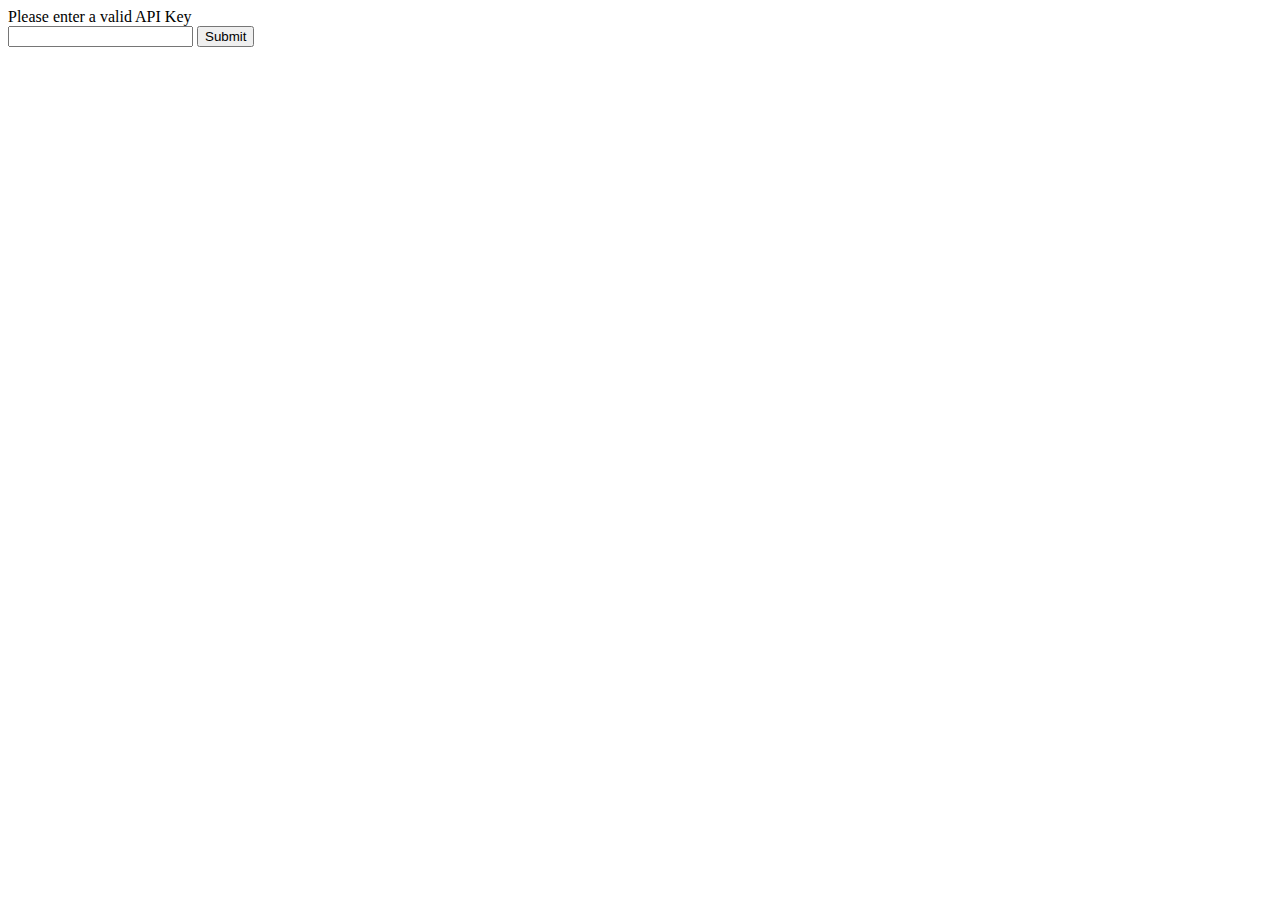
<file: index.html>
<html>
<head>
    <meta charset="UTF-8">
    <link rel="stylesheet" href="custom.css">
     <link rel="stylesheet" href="css/bootstrap.min.css">
    <link rel="stylesheet" href="https://cdnjs.cloudflare.com/ajax/libs/animate.css/4.1.1/animate.min.css"/>
    <title>My Contact Book</title>
</head>
    
    <body onload="fetchContacts()" id="body-home">
        
        <div class="header">
            
            <form>
                <h1 class="animate__animated animate__swing animate__delay-3s">My Contact Book</h1><br/>
                <div class="form-box">
                <input type="text" class="search-field length" placeholder="Search Contacts">
                    <button class="search-btn" type="button">Submit Search</button>
                </div><br/>
       
        <div id="table">Contacts Loading....</div><br/>
        <button id="refresh" type="button" class="search-btn">Refresh</button>
        <button id="addContact" type="button" class="search-btn">Add Contact</button>
        
    <script src="config.js"></script>
    <script>
        
        document.getElementById("refresh").addEventListener('click', fetchContacts);
        document.getElementById("addContact").addEventListener('click', addContact);
        
        function fetchContacts(){
            fetch(rootPath + "controller/get-contacts/")
            .then(function (response){
                return response.json();
            })
            
            .then (function(data){
                displayOutput(data);
            })
        }
        
        function displayOutput(data){
            output = "<table>";
            
            for (a in data){
                output +=`
                         <tr onclick="editContact(${data[a].id})">
                            <td><img src="${rootPath}controller/uploads/${data[a].avatar}" width="40"/></td>
                            <td><h5>${data[a].firstname}</h5></td>
                            <td><h5>${data[a].lastname}</h5></td>
                        </tr>                     
                `
            }
            output += "</table>";
            document.getElementById("table").innerHTML = output;
        }
        
        function addContact(){
            window.open("add-contact.html", "_self");
        }
        
        function editContact(id){
             window.open("edit-contact.html?id=" + id, "_self");
        }
        
        </script>
        
    <script src="js/bootstrap.bundle.min.js"></script>
    <script src="js/jquery-3.4.1.min.js"></script>
            
       </form></div>
        
    </body>

</html>
</file>
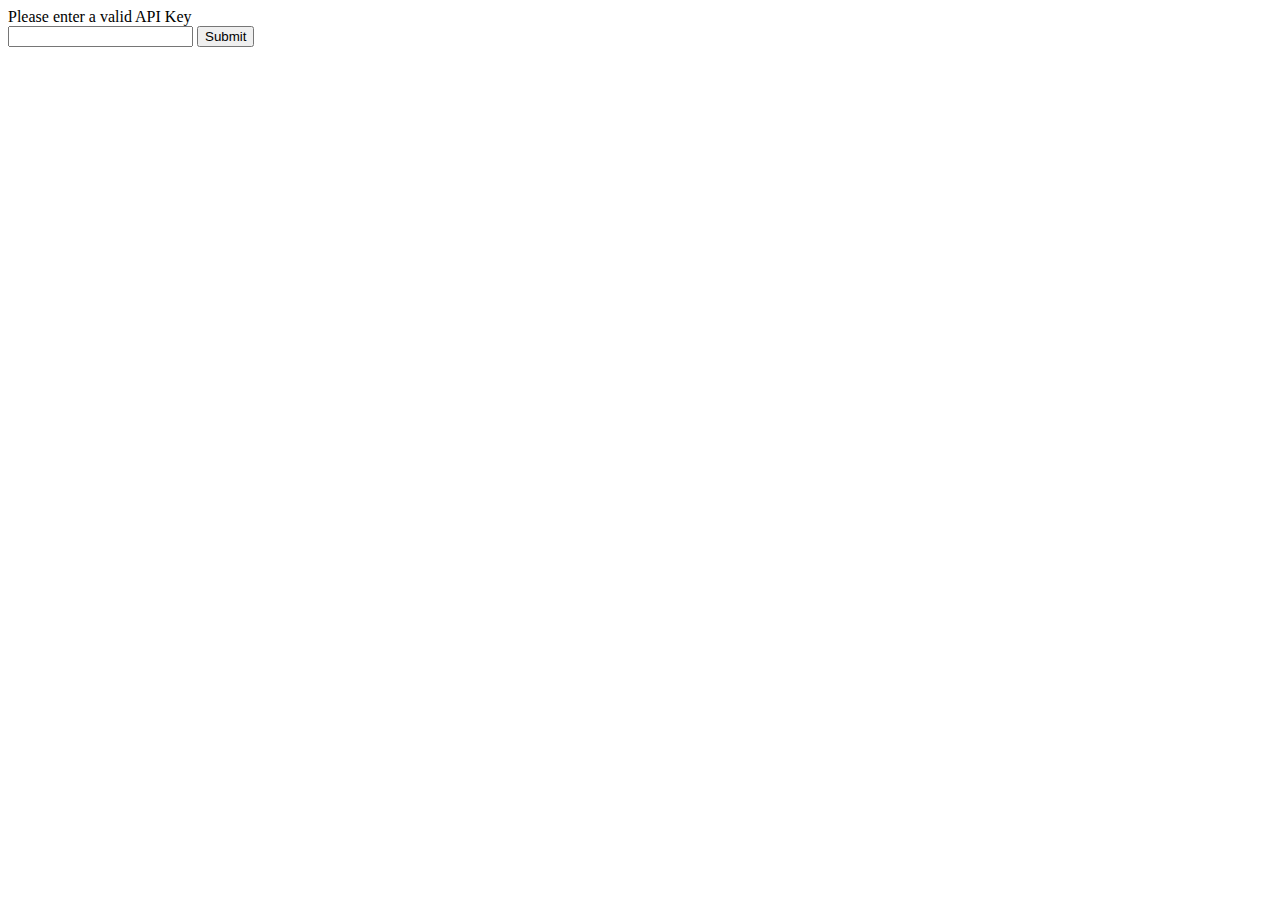
<file: add-contact.html>
<html>
<head>
     <meta charset="UTF-8">
     <link rel="stylesheet" href="custom.css">
     <link rel="stylesheet" href="css/bootstrap.min.css">
     <link rel="stylesheet" href="https://cdnjs.cloudflare.com/ajax/libs/animate.css/4.1.1/animate.min.css"/>
     <title>My Contact Book</title>
</head>
    
<body id="body-home">
    
      <div class="form">
        
                <h1 class="animate__animated animate__swing animate__delay-3s">My Contact Book</h1><br/>    
    
    <form id="editForm" name="Form1" action="mypage.asp" method="get">
        <label for="firstname">First Name</label>
        <input type="text" name="firstname" id="firstname"><br/><br/>
         <label for="lastname">Last Name</label>
        <input type="text" name="lastname" id="lastname"><br/><br/>
         <label for="mobile">Mobile</label>
        <input type="text" name="mobile" id="mobile"><br/><br/>
         <label for="email">Email</label>
        <input type="text" name="email" id="email"><br/><br/>
         <label for="avatar">Select a File</label><br/>
        <input type="file" name="avatar" id="avatar"><br/><br/>
        <button type="submit" class="search-btn"  id="submitForm">Submit</button><button type="button" id="homeLink" class="search-btn">Home</button>
    </form></div>
 
    
    <script src="config.js"></script>
    
    <script>
        document.getElementById("submitForm").addEventListener('click', submitForm);
         document.getElementById("homeLink").addEventListener('click', homeLink);
        
        function submitForm(e){
            e.preventDefault();
            
            const form = new FormData(document.querySelector('#editForm'));
            form.append('apiKey', apiKey);
            
            fetch(rootPath+'controller/insert-contact/',{
                method:'POST',
                headers: {'Accept': 'application/json, *.*'},
                body: form
            })
            
            .then(function(response){
                return response.text();
            })
            
            .then(function(data){
                if(data == "1"){
                    alert("Contact added.");
                    homeLink();
                }else{
                    alert(data);
                    homeLink();
                }
            })
            
        }
        
            function homeLink(){
                window.open("index.html", "_self");
            }
        
    </script>
                
    <script src="js/bootstrap.bundle.min.js"></script>
    <script src="js/jquery-3.4.1.min.js"></script>
    
    </body>
</html>
</file>
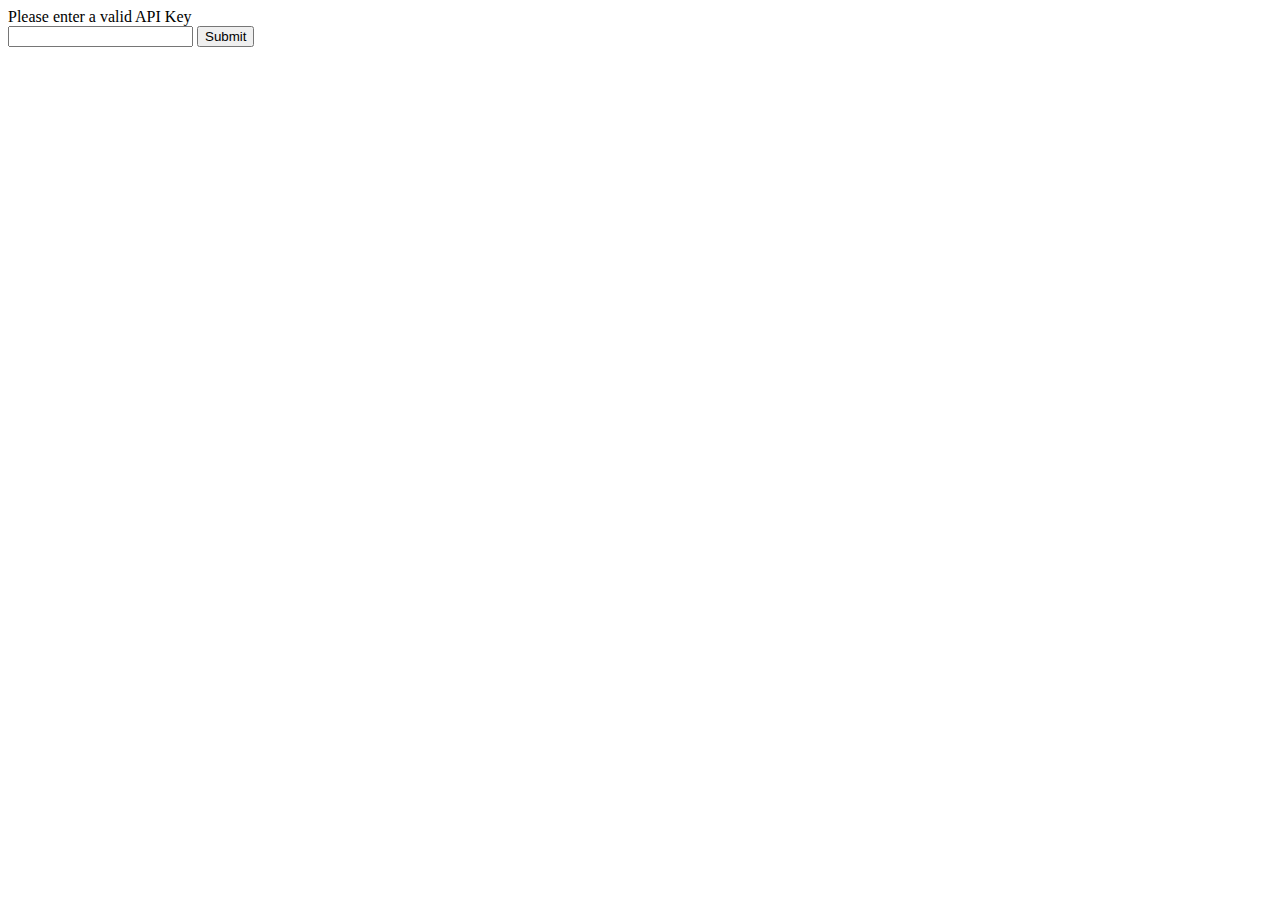
<file: edit-contact.html>
<html>
<head>
     <meta charset="UTF-8">
     <link rel="stylesheet" href="custom.css">
     <link rel="stylesheet" href="css/bootstrap.min.css">
    <link rel="stylesheet" href="https://cdnjs.cloudflare.com/ajax/libs/animate.css/4.1.1/animate.min.css"/>
     <title>My Contact Book</title>
                                   </head>
    
<body onload="getContact()" id="body-home">
    
     <div class="form">
        
                <h1 class="animate__animated animate__swing animate__delay-3s">My Contact Book</h1><br/>           
 
    <div id="avatarImage"></div><br/>
            
    <form id="editForm" name="Form1" action="mypage.asp" method="get">
        <label for="firstname">First Name</label>
        <input type="text" name="firstname" id="firstname" readonly><br/>
         <label for="lastname">Last Name</label>
        <input type="text" name="lastname" id="lastname" readonly><br/>
         <label for="mobile">Mobile</label>
        <input type="text" name="mobile" id="mobile" readonly><br/>
         <label for="email">Email</label>
        <input type="text" name="email" id="email" readonly><br/>
         <label for="avatar" id="avatarLabel" hidden>Change Profile Image</label><br/>
        <input type="file" name="avatar" id="avatar" hidden><button type="submit" class="search-btn" id="submitForm" hidden>Submit</button>
        <br/>
        
    </form>
    </div>
   
    <div id="button-positions">

    <button type="button" id="homeLink" class="search-btn">Home</button>
    <button type="button" id="editContact" class="search-btn">Edit Contact</button>
    <button type="button" id="deleteContact" class="search-btn">Delete Contact</button></div>
   
                
    <script src="config.js"></script>
    
    <script>
          var id= getId();
        document.getElementById("homeLink").addEventListener('click', homeLink);
        document.getElementById("editContact").addEventListener('click', editContact);
        document.getElementById("submitForm").addEventListener('click', submitForm);
        document.getElementById("deleteContact").addEventListener('click', deleteContact);
    
        
        function getId(){
            var url = window.location.href;
            var pos = url.search("=");
            var id = url.slice(pos + 1);
            return id;
        }
        
        function getContact(){
            fetch (rootPath + 'controller/get-contacts/?id=' +id)
            .then(function (response){
                return response.json();
            })
            .then(function (data){
                displayOutput(data);
            })
            }
            
            function homeLink(){
                window.open("index.html", "_self");
            }
            
            function displayOutput(data){
                avatarImg = `
                         <img src="${rootPath}/controller/uploads/${data[0].avatar}" width="200"/>
                           `
                
                document.getElementById("avatarImage").innerHTML = avatarImg;
                document.getElementById("firstname").value = data[0].firstname;
                document.getElementById("lastname").value = data[0].lastname;
                document.getElementById("mobile").value = data[0].mobile;
                document.getElementById("email").value = data[0].email;
                
            }
        
        function editContact(){
            document.getElementById("firstname").readOnly = false;
            document.getElementById("lastname").readOnly = false;
            document.getElementById("mobile").readOnly = false;
            document.getElementById("email").readOnly = false;
            document.getElementById("avatar").hidden = false;
            document.getElementById("submitForm").hidden = false;

        }
        
       function submitForm(e){
           e.preventDefault();
           
           const form = new FormData(document.querySelector("#editForm"));
           form.append('apiKey', apiKey);
           form.append ('id' , id);
           
               fetch(rootPath+'controller/edit-contact/',{
                method:'POST',
                headers: {'Accept': 'application/json, *.*'},
                body: form
            })
            
            .then(function(response){
                return response.text();
            })
            
            .then(function(data){
                if(data == "1"){
                    alert("Contact successfully edited.");
                    homeLink();
                }else{
                    alert(data);
                    homeLink();
                }
            })
       }
        
        function deleteContact(){
            var confirmDelete = confirm("Delete contact?");
            
            if (confirmDelete == true){
                fetch (rootPath + 'controller/delete-contact/?id=' + id)
                
                .then(function (response){
                    return response.text();
                })
                
                .then(function(data){
                    if (data == "1"){
                        homeLink();
                    } else {
                        alert (data);
                    }
                })
            }
        }
          
    </script>
    
    <script src="js/bootstrap.bundle.min.js"></script>
    <script src="js/jquery-3.4.1.min.js"></script>     
                
 
        
   </body>
</html>
</file>
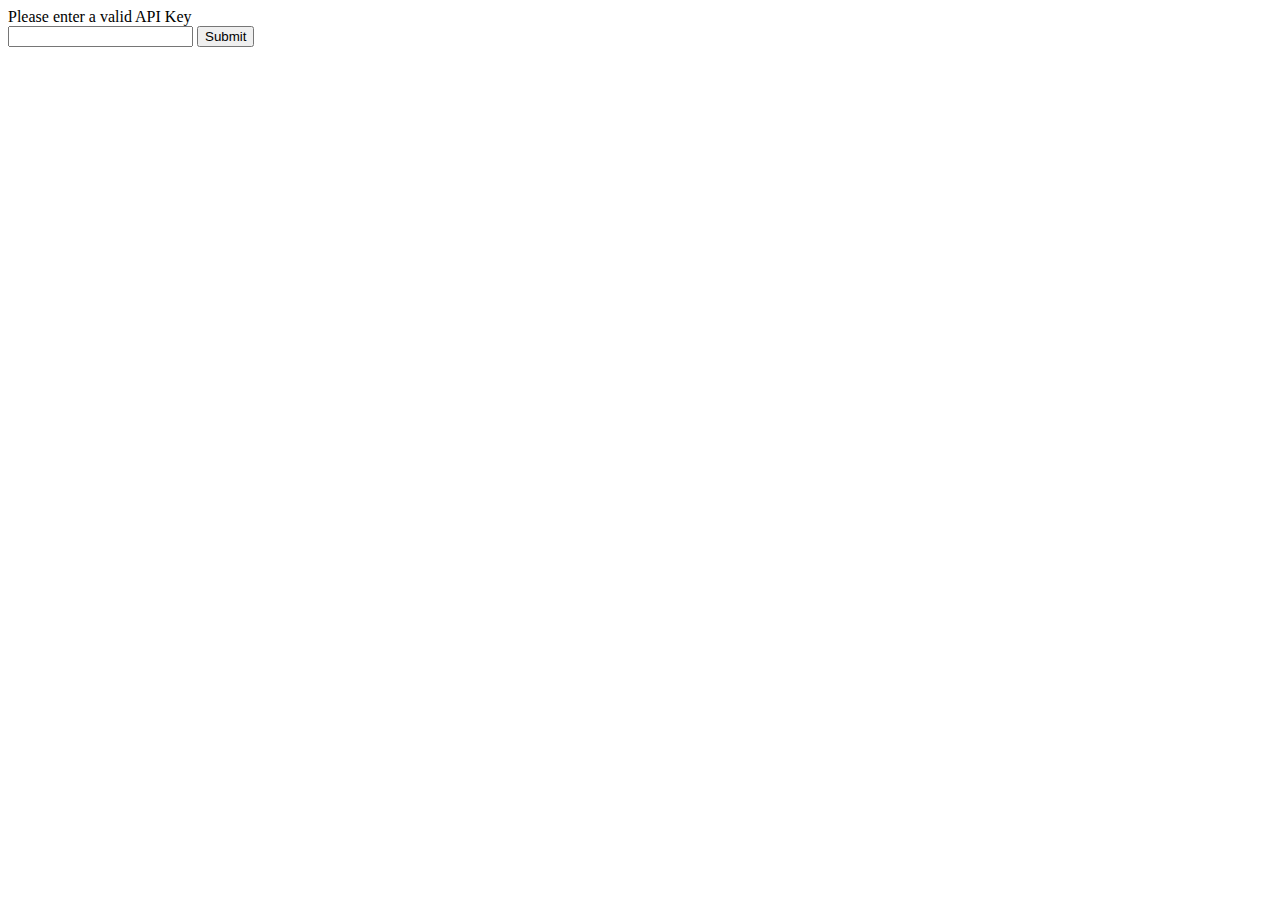
<file: enter-api-key.html>
<!DOCTYPE html>
<html>
    <head>
    <title>API Key</title>
    <meta charset="UTF-8">
    <meta name="viewport" content="width=device-width, initial-scale=1.0">
    </head>
    
    <body>
     <div>Please enter a valid API Key</div>
        <form>
        <input type="email" id="apiKey" name="apiKey"/>
        <button id="submitApiKey">Submit</button>
        </form>
        
        <script>
        let rootPath = "https://mysite.itvarsity.org/api/ContactBook/";
        document.getElementById("submitApiKey").addEventListener('click', setApiKey);
            
            function setApiKey(e){
                e.preventDefault();
                
                apiKey = document.getElementById("apiKey").value;
                fetch(rootPath + "controller/api-key/?apiKey=" + apiKey)
                .then(function(response){
                    return response.text();
                })                
                
                .then(function (data){
                    if (data == "1") {
                        localStorage.setItem("apiKey" , apiKey);
                        window.open("index.html" , "_self");
                    } else {
                        alert(data + "Invalid API Key entered!");
                    }
                })
            }
        </script>
    </body>

</html>
</file>
<file: custom.css>
html{
    
    height:100%;
}

body{

    margin:0;
    padding:0;
    text-align: center;
    height: 100%;    
}

#body-home{

    margin:0;
    padding:0;
    background-color: black;
    text-align: center;
    height: 100%;    
}



.header{
    height: 150vh;
    background-position: center;
    display: flex;
    justify-content: center;
    align-items: center;
    font-family: monospace;
   
}



h1{
    color: white;
    padding-top: 100px;
    font-size: 45px;
    letter-spacing: 2px;
    text-align: center;
    font-family: monospace;
}

#table{
 color: white;
}

h5{
    color: white;
    padding-top: 100px;
    font-size: 45px;
    letter-spacing: 2px;
    text-align: center;
    font-family: monospace;
}
.search-field{
    height: 50px;
    padding: 10px;
    border: none;
    border-radius: 50px;
    outline: none;
    justify-content: center;
    align-items: center;
}

.length{
    width: 300px;
}

.search-btn{
    height: 50px;
    width: 150px;
    background: #ffeb3b;
    border: none;
    color:#000;
    border-radius:50px;
    justify-content: center;
    align-items: center;
}

.search-btn:hover{
    background: grey;
    cursor: pointer;
}


div.form{
    display: block;
    text-align: center;
}

form{
    display: inline-block;
    margin-left: auto;
    margin-right: auto;
    text-align: left;
    
    
}

#button-positions{
    margin-left: 450px;
}

#editForm{
    display: inline-block;
    margin-left: auto;
    margin-right: auto;
    text-align: center;
    color: white;
}

#editForm label{
    display: inline-block;
    margin-left:    50px;
    margin-right: 50px;
    color: white;
   
}
</file>
